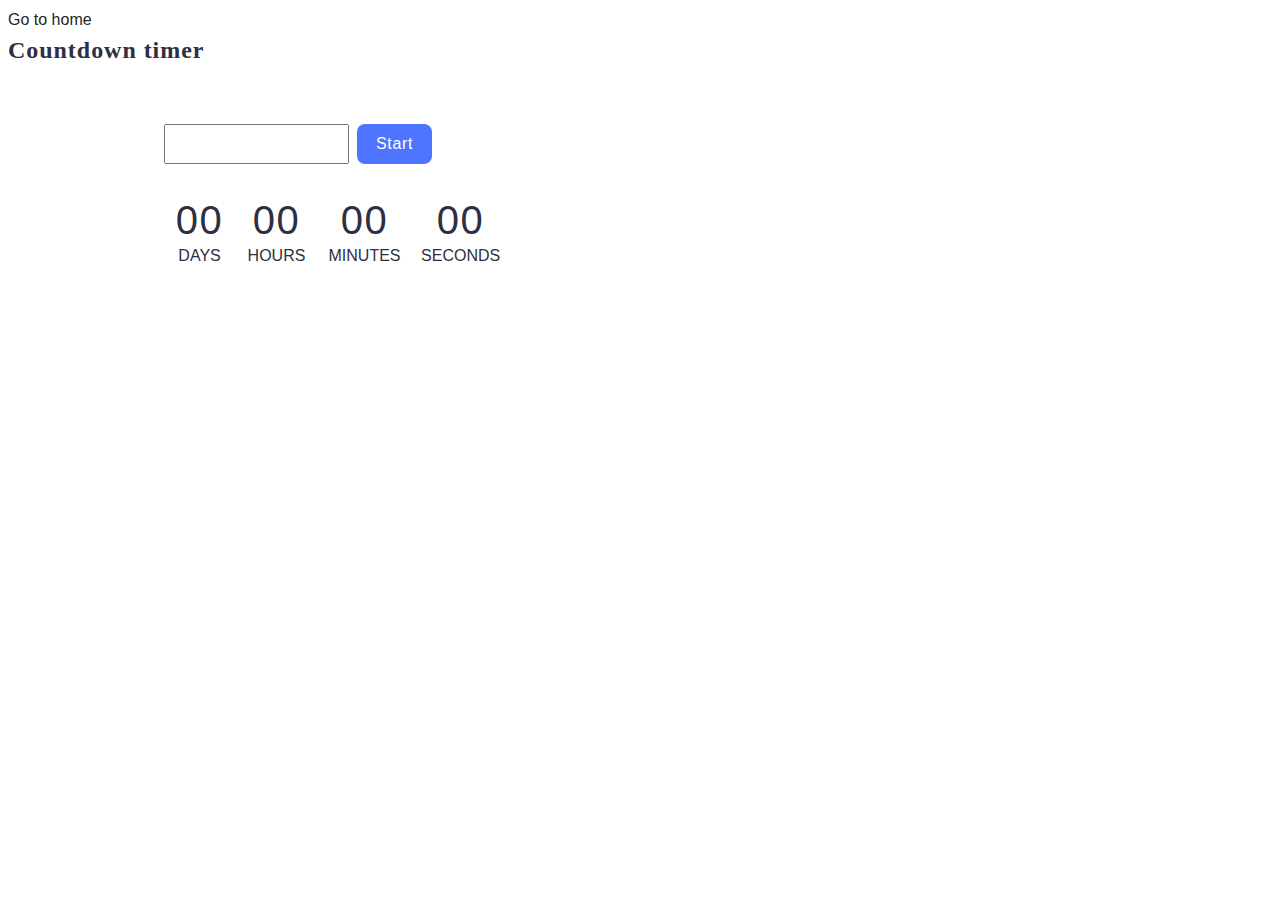
<file: src/1-timer.html>
<!DOCTYPE html>
<html lang="en">

<head>
  <meta charset="UTF-8" />
  <meta http-equiv="X-UA-Compatible" content="IE=edge" />
  <meta name="viewport" content="width=device-width, initial-scale=1.0" />
  <title>Page 2</title>

  <link rel="stylesheet" href="./css/styles.css">
</head>

<body>

  <section>
    <a href="./index.html">Go to home</a>
    <h1>Countdown timer</h1>
  </section>



  <div class="timer-form">
    <!-- Кнопка Start -->
    <input type="text" id="datetime-picker" />
    <button class="start-btn" type="button" data-start>Start</button>
  </div>



  <!-- відображення таймера -->
  <div class="timer">

    <div class="field">
      <span class="value" data-days>00</span>
      <span class="label">Days</span>
    </div>

    <div class="field">
      <span class="value" data-hours>00</span>
      <span class="label">Hours</span>
    </div>

    <div class="field">
      <span class="value" data-minutes>00</span>
      <span class="label">Minutes</span>
    </div>

    <div class="field">
      <span class="value" data-seconds>00</span>
      <span class="label">Seconds</span>
    </div>

  </div>

  <script type="module" src="./js/1-timer.js"></script>


</body>

</html>
</file>
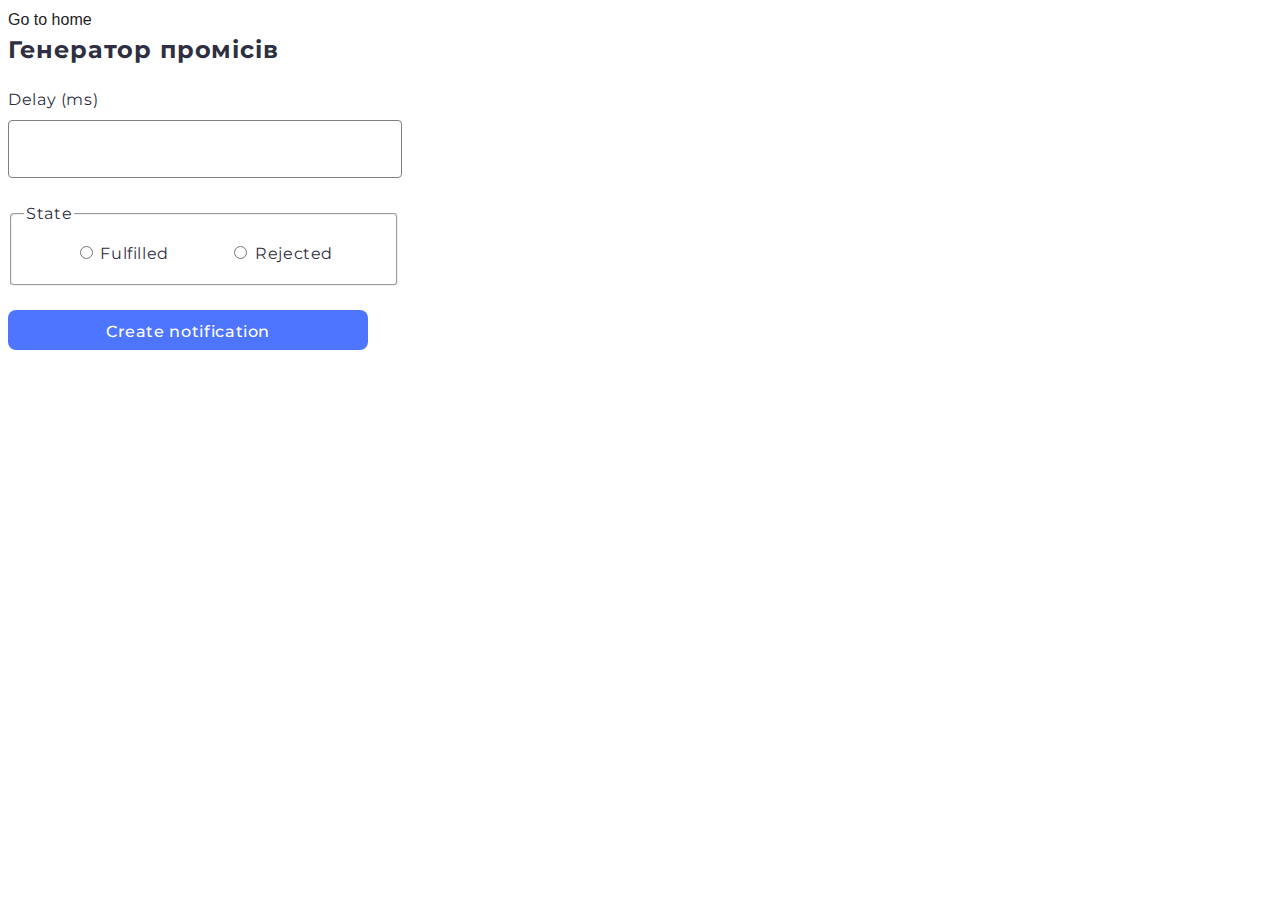
<file: src/2-snackbar.html>
<!DOCTYPE html>
<html lang="en">

<head>
  <meta charset="UTF-8" />
  <meta http-equiv="X-UA-Compatible" content="IE=edge" />
  <meta name="viewport" content="width=device-width, initial-scale=1.0" />
  <title>Page 3</title>

  <link rel="preconnect" href="https://fonts.googleapis.com">
  <link rel="preconnect" href="https://fonts.gstatic.com" crossorigin>
  <link href="https://fonts.googleapis.com/css2?family=Montserrat:ital,wght@0,100..900;1,100..900&display=swap"
    rel="stylesheet">

  <link rel="stylesheet" href="./css/styles.css">
</head>

<body>
  <section>
    <a href="./index.html">Go to home</a>
    <h1>Генератор промісів
    </h1>

    <form class="form">
      <label class="delay-label">
        Delay (ms)
        <input class="delay-input" type="number" name="delay" required />

      </label>

      <fieldset>
        <legend>State</legend>
        <label>
          <input type="radio" name="state" value="fulfilled" required />
          Fulfilled
        </label>
        <label>
          <input type="radio" name="state" value="rejected" required />
          Rejected
        </label>
      </fieldset>

      <button class="create-btn" type="submit">Create notification</button>
    </form>

    <script type="module" src="./js/2-snackbar.js"></script>
  </section>
</body>

</html>
</file>
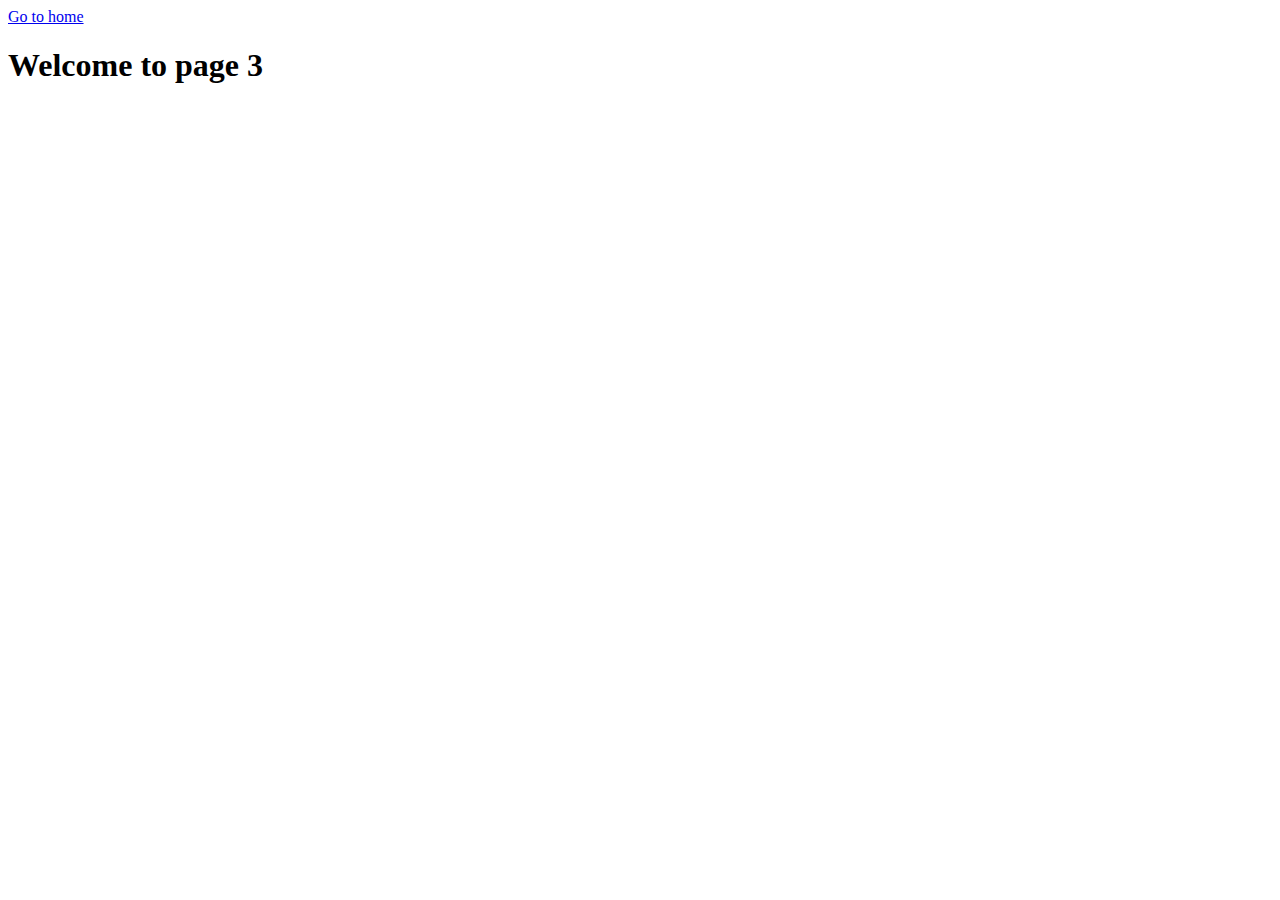
<file: src/page-3.html>
<!DOCTYPE html>
<html lang="en">
  <head>
    <meta charset="UTF-8" />
    <meta http-equiv="X-UA-Compatible" content="IE=edge" />
    <meta name="viewport" content="width=device-width, initial-scale=1.0" />
    <title>Page 3</title>
  </head>
  <body>
    <section>
      <a href="./index.html">Go to home</a>
      <h1>Welcome to page 3</h1>
    </section>
  </body>
</html>
</file>
<file: src/css/styles.css>
/**
  |============================
  | include css partials with
  | default @import url()
  |============================
*/
@import url('./reset.css');
@import url('./vite-promo.css');
@import url('./header.css');

:root {
  font-family: Inter, Avenir, Helvetica, Arial, sans-serif;
  font-size: 16px;
  line-height: 24px;
  font-weight: 400;

  color: #242424;
  background-color: rgba(255, 255, 255, 0.87);

  font-synthesis: none;
  text-rendering: optimizeLegibility;
  -webkit-font-smoothing: antialiased;
  -moz-osx-font-smoothing: grayscale;
  -webkit-text-size-adjust: 100%;
}

/*! task 1-timer */

.timer-form {
  display: flex;
  flex-direction: row;
  gap: 8px;

  width: 363px;
  height: 40px;

  padding: 36px 156px 32px;
}

.flatpickr-input {
  border-radius: 4px;
  width: 280px;
  height: 40px;
  background-color: #fff;

  font-family: 'Montserrat', sans-serif;
  font-weight: 400;
  font-size: 16px;
  line-height: 1.5;
  letter-spacing: 0.04em;
  color: #2e2f42;

  padding-left: 15px;
}
.start-btn {
  border-radius: 8px;
  padding: 8px 16px;
  width: 75px;
  height: 40px;

  background: #4e75ff;

  font-family: 'Montserrat', sans-serif;
  font-weight: 500;
  font-size: 16px;
  line-height: 1.5;
  letter-spacing: 0.04em;
  color: #fff;

  border-style: none;
  cursor: pointer;
}
.start-btn:hover {
  background: #6c8cff;
}

.start-btn:disabled {
  background: #989898;
}
.flatpickr-calendar {
  border-radius: 8px;
  padding: 16px;
  width: auto;
  height: auto;

  background-color: #f5f5f5;

  margin-top: 8px;
}
.flatpickr-current-month {
  width: 248px;
  height: 20px;
  margin-bottom: 24px;

  display: flex;
}

.flatpickr-innerContainer {
  margin: 0 auto;
}

.numInput.flatpickr-hour,
.numInput.flatpickr-minute {
  font-family: 'Montserrat', sans-serif;
  font-weight: 600;
  font-size: 16px;
  text-align: center;
  color: #333;
}
.flatpickr-months {
  margin-bottom: 24px;

  font-family: 'Montserrat', sans-serif;
  font-weight: 600;
  font-size: 16px;
  text-align: center;
  color: #333;
}

.flatpickr-weekdays {
  font-family: 'Montserrat', sans-serif;
  font-weight: 500;
  font-size: 16px;
  line-height: 1.5;
  text-align: center;
  color: #2e2f42;
}

.flatpickr-days {
  font-family: 'Montserrat', sans-serif;
  font-weight: 400;
  font-size: 16px;
  line-height: 1.5;
  letter-spacing: 0.04em;
  text-align: center;
  color: #666;
}

.timer {
  width: 346px;
  height: 72px;

  display: flex;
  justify-content: space-evenly;

  padding-left: 156px;
}

.field {
  width: auto;
  height: auto;

  text-align: center;
}

.value {
  font-family: 'Montserrat', sans-serif;
  font-weight: 400;
  font-size: 40px;
  line-height: 1.2;
  letter-spacing: 0.04em;
  color: #2e2f42;
}
.label {
  font-family: 'Montserrat', sans-serif;
  font-weight: 400;
  font-size: 16px;
  line-height: 1.5;
  color: #2e2f42;
  text-transform: uppercase;
}

/* 2-snackbar */

h1 {
  font-family: 'Montserrat';
  font-weight: 700;
  font-size: 24px;
  line-height: 1.5;
  letter-spacing: 0.04em;
  color: #2e2f42;

  margin-bottom: 20px;
}
.create-btn {
  border-radius: 8px;
  padding: 8px 16px;
  width: 360px;
  height: 40px;

  background-color: #4e75ff;
  border-color: transparent;

  font-family: 'Montserrat';
  font-weight: 500;
  font-size: 16px;
  line-height: 1.5;
  letter-spacing: 0.04em;
  color: #fff;

  margin-top: 24px;
}

.create-btn:hover {
  background-color: #6c8cff;
}

fieldset {
  display: flex;
  align-items: flex-end;
  justify-content: space-evenly;

  border-radius: 4px;
  stroke-width: 1px;
  stroke: #808080;

  width: 360px;
  height: 64px;

  font-family: 'Montserrat';
  font-weight: 400;
  font-size: 16px;
  line-height: 1.5;
  letter-spacing: 0.04em;
  color: #2e2f42;
}

fieldset:hover,
fieldset:active {
  stroke: #000;
}

fieldset label {
  width: 104px;
  height: 32px;

  font-family: 'Montserrat';
  font-weight: 400;
  font-size: 16px;
  line-height: 1.5;
  letter-spacing: 0.04em;
  color: #2e2f42;
}

.delay-input {
  display: flex;

  border: 1px solid #808080;
  border-radius: 4px;
  width: 360px;
  height: 40px;

  margin-top: 8px;

  padding: 8px 16px;
  /* padding-left: 16px; */
}

.delay-input::-webkit-inner-spin-button,
.delay-input::-webkit-outer-spin-button {
  width: 16px;
  height: 32px;

  fill: #2e2f42;
}
.delay-label {
  display: flex;
  flex-direction: column;
  margin-bottom: 24px;

  font-family: 'Montserrat';
  font-weight: 400;
  font-size: 16px;
  line-height: 1.5;
  letter-spacing: 0.04em;
  color: #2e2f42;
}
</file>
